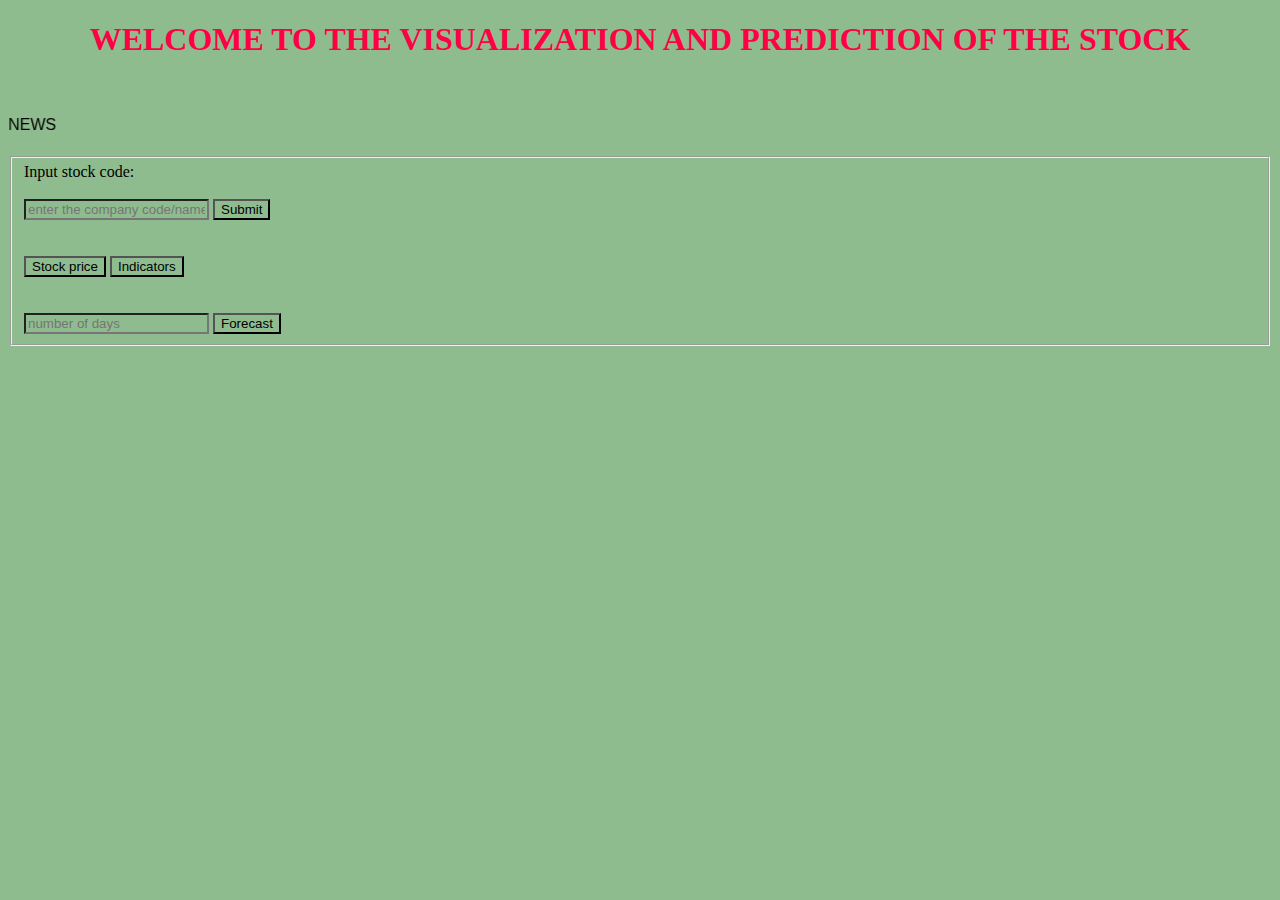
<file: project.html>
<!DOCTYPE html>
<html lang="en">
<head>
    <meta charset="UTF-8">
    <meta name="viewport" content="width=device-width, initial-scale=1.0">
    <title>STOCK MARKET VISUALIZATION</title>
    <style>
    *
    {
        background-color: darkseagreen;

    }
    h1{
        color: rgb(255, 0, 68);
    }
    </style>
</head>
<body>
    <h1 align="center">WELCOME TO THE VISUALIZATION AND PREDICTION OF THE STOCK </h1><br><br>
    
     <marquee direction="right" speed="75%"><font face="arial" color="black" >STOCK MARKET RECENT UPDATES AND LATEST NEWS</font></marquee><br><br>
   <fieldset>
    <form>
      Input stock code:<br><br>
      <input type="text" placeholder="enter the company code/name" maxsize="40" >
      <input type="submit"><br><br><br>
      <input type="submit" value="Stock price" bgcolor="red" > 
      <input type="submit" value="Indicators"><br><br><br>
      <input type="text" placeholder="number of days">
      <input type="submit" value="Forecast">
 
    </form>
    </fieldset>
    
    </body>
    </html>
</file>
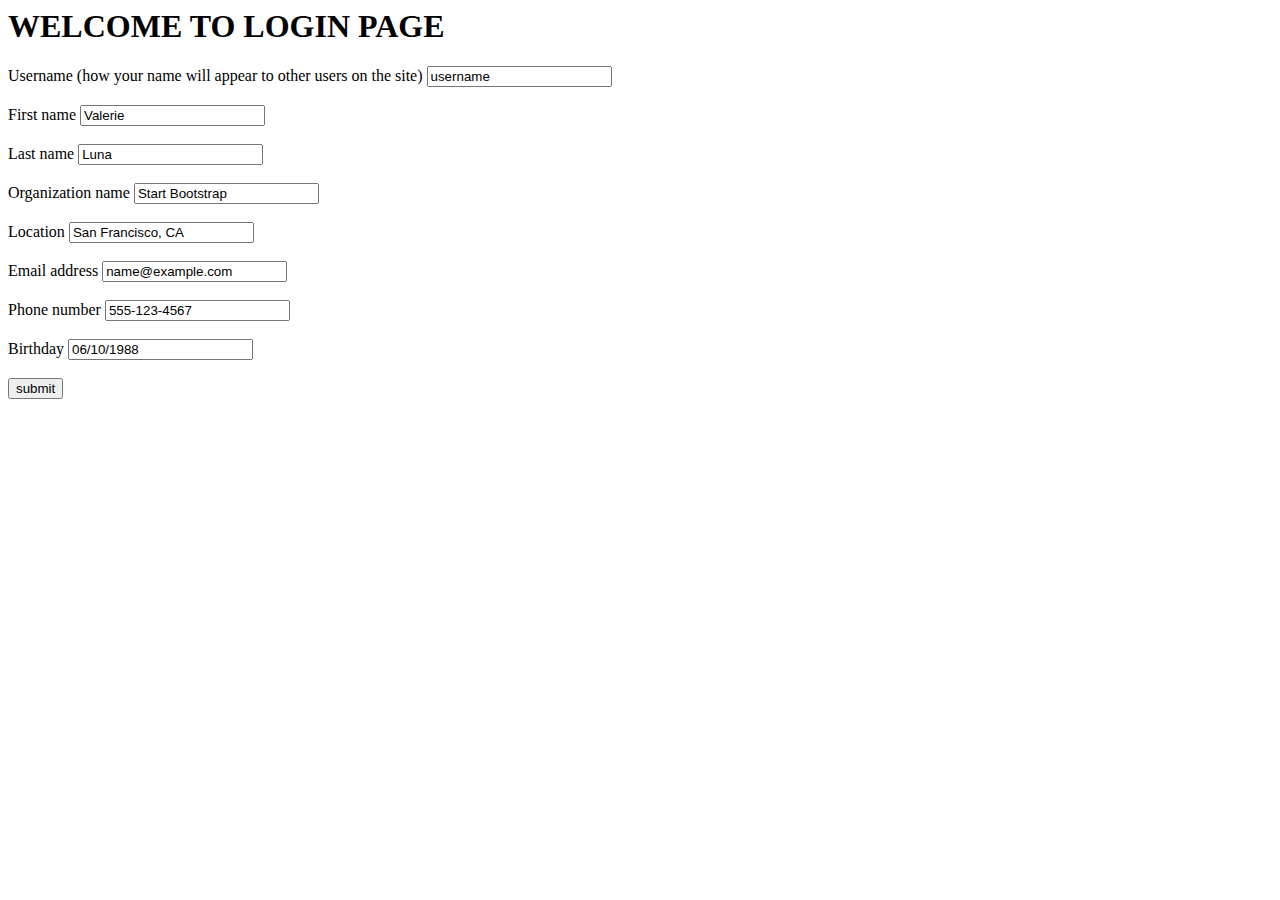
<file: welcome.html>
<html>
    <body>
        <form action="project.html">
            <h1 align:"center"> WELCOME TO LOGIN PAGE</h1>
                            <label class="small mb-1" for="inputUsername">Username (how your name will appear to other users on the site)</label>
                            <input class="form-control" id="inputUsername" type="text" placeholder="Enter your username" value="username"><br><br>
                        
                        <!-- Form Row-->
                        
                                <label class="small mb-1" for="inputFirstName">First name</label>
                                <input class="form-control" id="inputFirstName" type="text" placeholder="Enter your first name" value="Valerie"><br><br>
                    
                            <!-- Form Group (last name)-->
                            
                                <label class="small mb-1" for="inputLastName">Last name</label>
                                <input class="form-control" id="inputLastName" type="text" placeholder="Enter your last name" value="Luna"><br><br>
                    
                    
                        <!-- Form Row        -->
                        
                            <!-- Form Group (organization name)-->
                    
                                <label class="small mb-1" for="inputOrgName">Organization name</label>
                                <input class="form-control" id="inputOrgName" type="text" placeholder="Enter your organization name" value="Start Bootstrap"><br><br>
            
                            <!-- Form Group (location)-->
                        
                                <label class="small mb-1" for="inputLocation">Location</label>
                                <input class="form-control" id="inputLocation" type="text" placeholder="Enter your location" value="San Francisco, CA"><br><br>
                            
                        
                        <!-- Form Group (email address)-->
                    
                            <label class="small mb-1" for="inputEmailAddress">Email address</label>
                            <input class="form-control" id="inputEmailAddress" type="email" placeholder="Enter your email address" value="name@example.com"><br><br>
    
                        <!-- Form Row-->
                    
                            <!-- Form Group (phone number)-->
                        
                                <label class="small mb-1" for="inputPhone">Phone number</label>
                                <input class="form-control" id="inputPhone" type="tel" placeholder="Enter your phone number" value="555-123-4567"><br><br>
        
                            <!-- Form Group (birthday)-->
            
                                <label class="small mb-1" for="inputBirthday">Birthday</label>
                                <input class="form-control" id="inputBirthday" type="text" name="birthday" placeholder="Enter your birthday" value="06/10/1988"><br><br>
                            
                            <input type="submit" value="submit">
                            </form>
    </body>
</html>
</file>
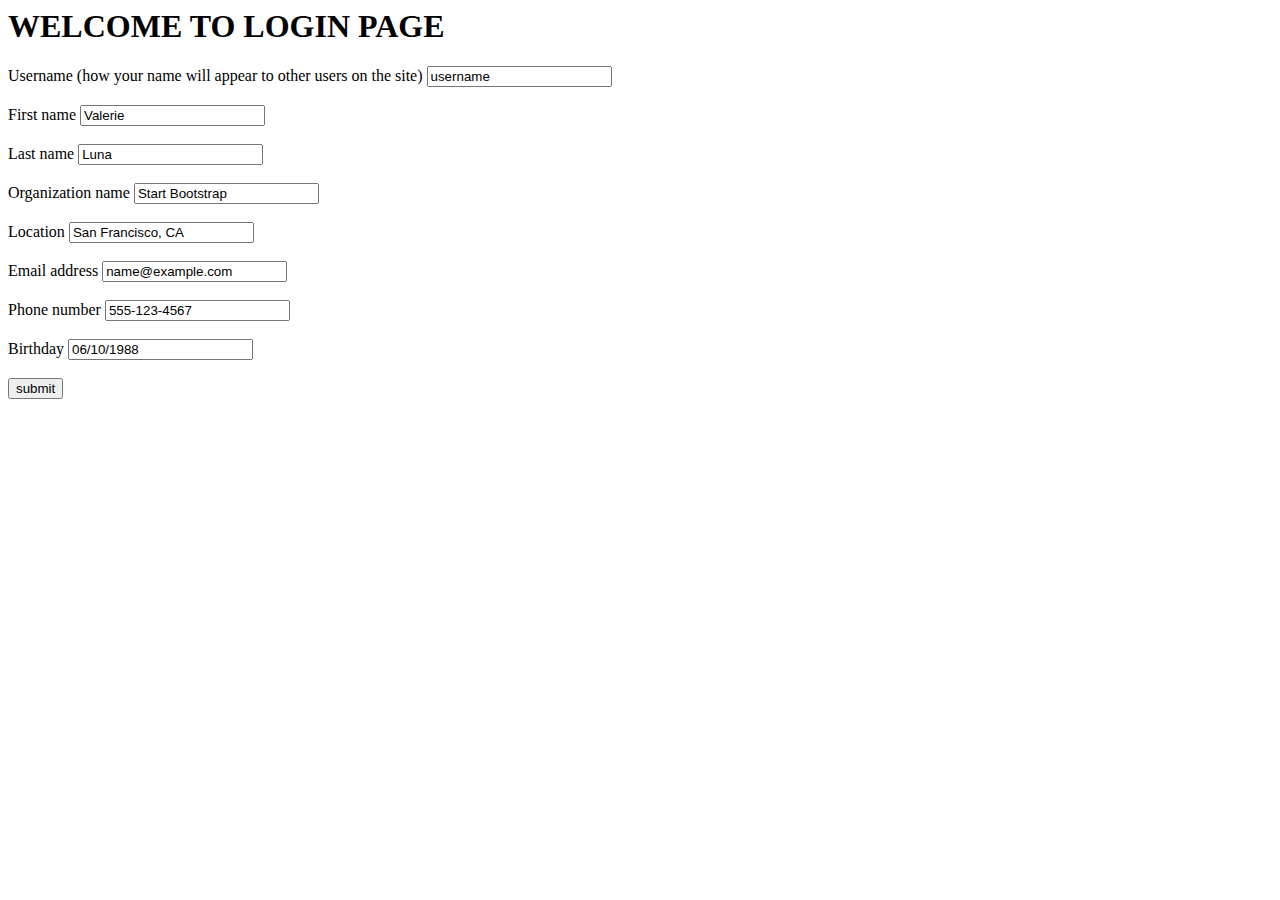
<file: Flask/templates/login.html>
<html>
    <body>
        <form action="/welcome" method="post">
            <h1 align:"center"> WELCOME TO LOGIN PAGE</h1>
                            <label class="small mb-1" for="inputUsername">Username (how your name will appear to other users on the site)</label>
                            <input class="form-control" id="inputUsername" type="text" placeholder="Enter your username" value="username" name="user"><br><br>
                        
                        <!-- Form Row-->
                        
                                <label class="small mb-1" for="inputFirstName">First name</label>
                                <input class="form-control" id="inputFirstName" type="text" placeholder="Enter your first name" value="Valerie"><br><br>
                    
                            <!-- Form Group (last name)-->
                            
                                <label class="small mb-1" for="inputLastName">Last name</label>
                                <input class="form-control" id="inputLastName" type="text" placeholder="Enter your last name" value="Luna"><br><br>
                    
                    
                        <!-- Form Row        -->
                        
                            <!-- Form Group (organization name)-->
                    
                                <label class="small mb-1" for="inputOrgName">Organization name</label>
                                <input class="form-control" id="inputOrgName" type="text" placeholder="Enter your organization name" value="Start Bootstrap"><br><br>
            
                            <!-- Form Group (location)-->
                        
                                <label class="small mb-1" for="inputLocation">Location</label>
                                <input class="form-control" id="inputLocation" type="text" placeholder="Enter your location" value="San Francisco, CA"><br><br>
                            
                        
                        <!-- Form Group (email address)-->
                    
                            <label class="small mb-1" for="inputEmailAddress">Email address</label>
                            <input class="form-control" id="inputEmailAddress" type="email" placeholder="Enter your email address" value="name@example.com"><br><br>
    
                        <!-- Form Row-->
                    
                            <!-- Form Group (phone number)-->
                        
                                <label class="small mb-1" for="inputPhone">Phone number</label>
                                <input class="form-control" id="inputPhone" type="tel" placeholder="Enter your phone number" value="555-123-4567"><br><br>
        
                            <!-- Form Group (birthday)-->
            
                                <label class="small mb-1" for="inputBirthday">Birthday</label>
                                <input class="form-control" id="inputBirthday" type="text" name="birthday" placeholder="Enter your birthday" value="06/10/1988"><br><br>
                            
                            <input type="submit" value="submit">
                            </form>
    </body>
</html>
</file>
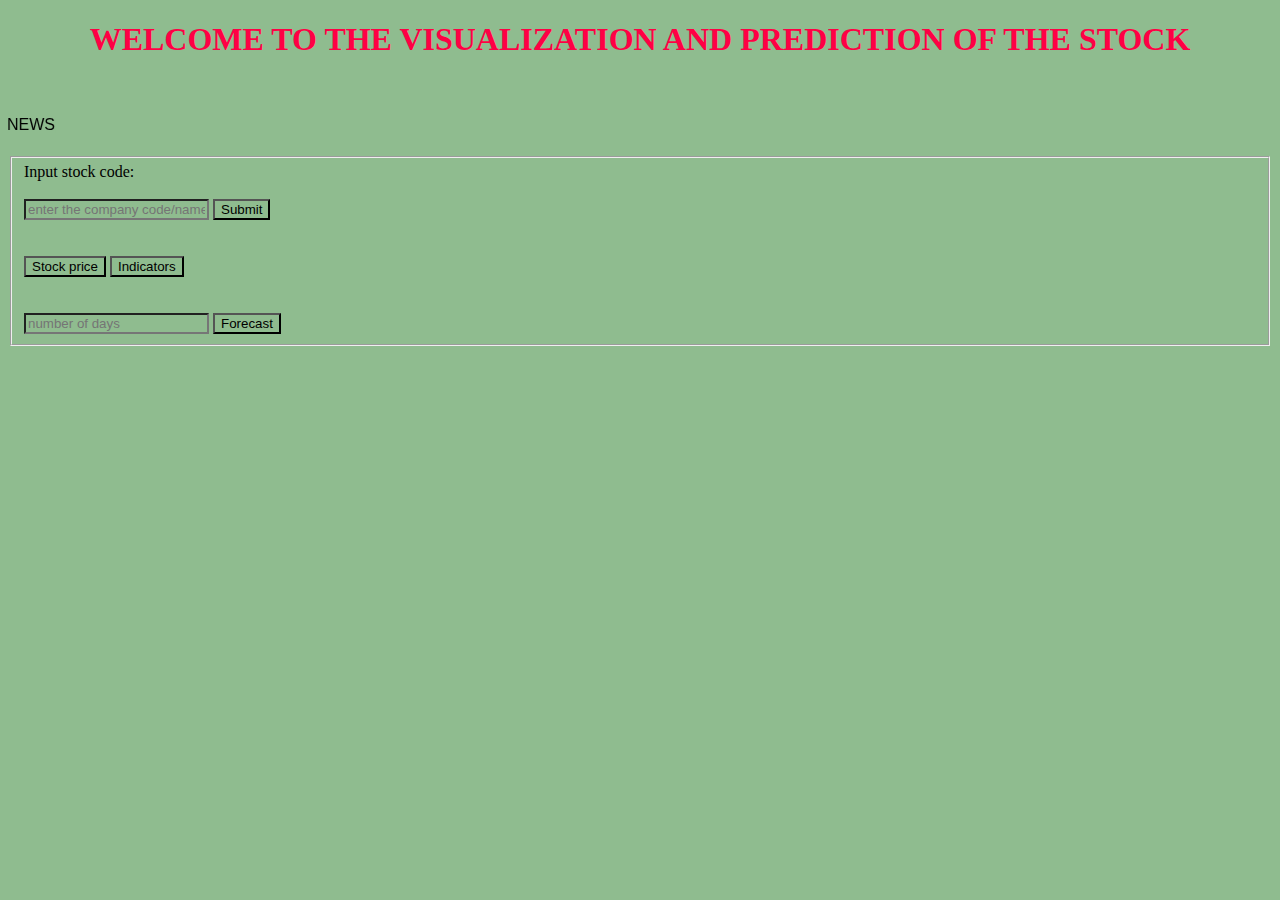
<file: Flask/templates/project.html>
<!DOCTYPE html>
<html lang="en">
<head>
    <meta charset="UTF-8">
    <meta name="viewport" content="width=device-width, initial-scale=1.0">
    <title>STOCK MARKET VISUALIZATION</title>
    <style>
    *
    {
        background-color: darkseagreen;

    }
    h1{
        color: rgb(255, 0, 68);
    }
    </style>
</head>
<body>
    <h1 align="center">WELCOME TO THE VISUALIZATION AND PREDICTION OF THE STOCK </h1><br><br>
    
     <marquee direction="right" speed="75%"><font face="arial" color="black" >STOCK MARKET RECENT UPDATES AND LATEST NEWS</font></marquee><br><br>
   <fieldset>
    <form action="/get_details" method="post">
      Input stock code:<br><br>
      <input type="text" placeholder="enter the company code/name" maxsize="40" name="cname" >
      <input type="submit"><br><br><br>
      <input type="submit" value="Stock price" bgcolor="red" > 
      <input type="submit" value="Indicators"><br><br><br>
      <input type="text" placeholder="number of days">
      <input type="submit" value="Forecast">
 
    </form>
    </fieldset>
    
    </body>
    </html>
</file>
